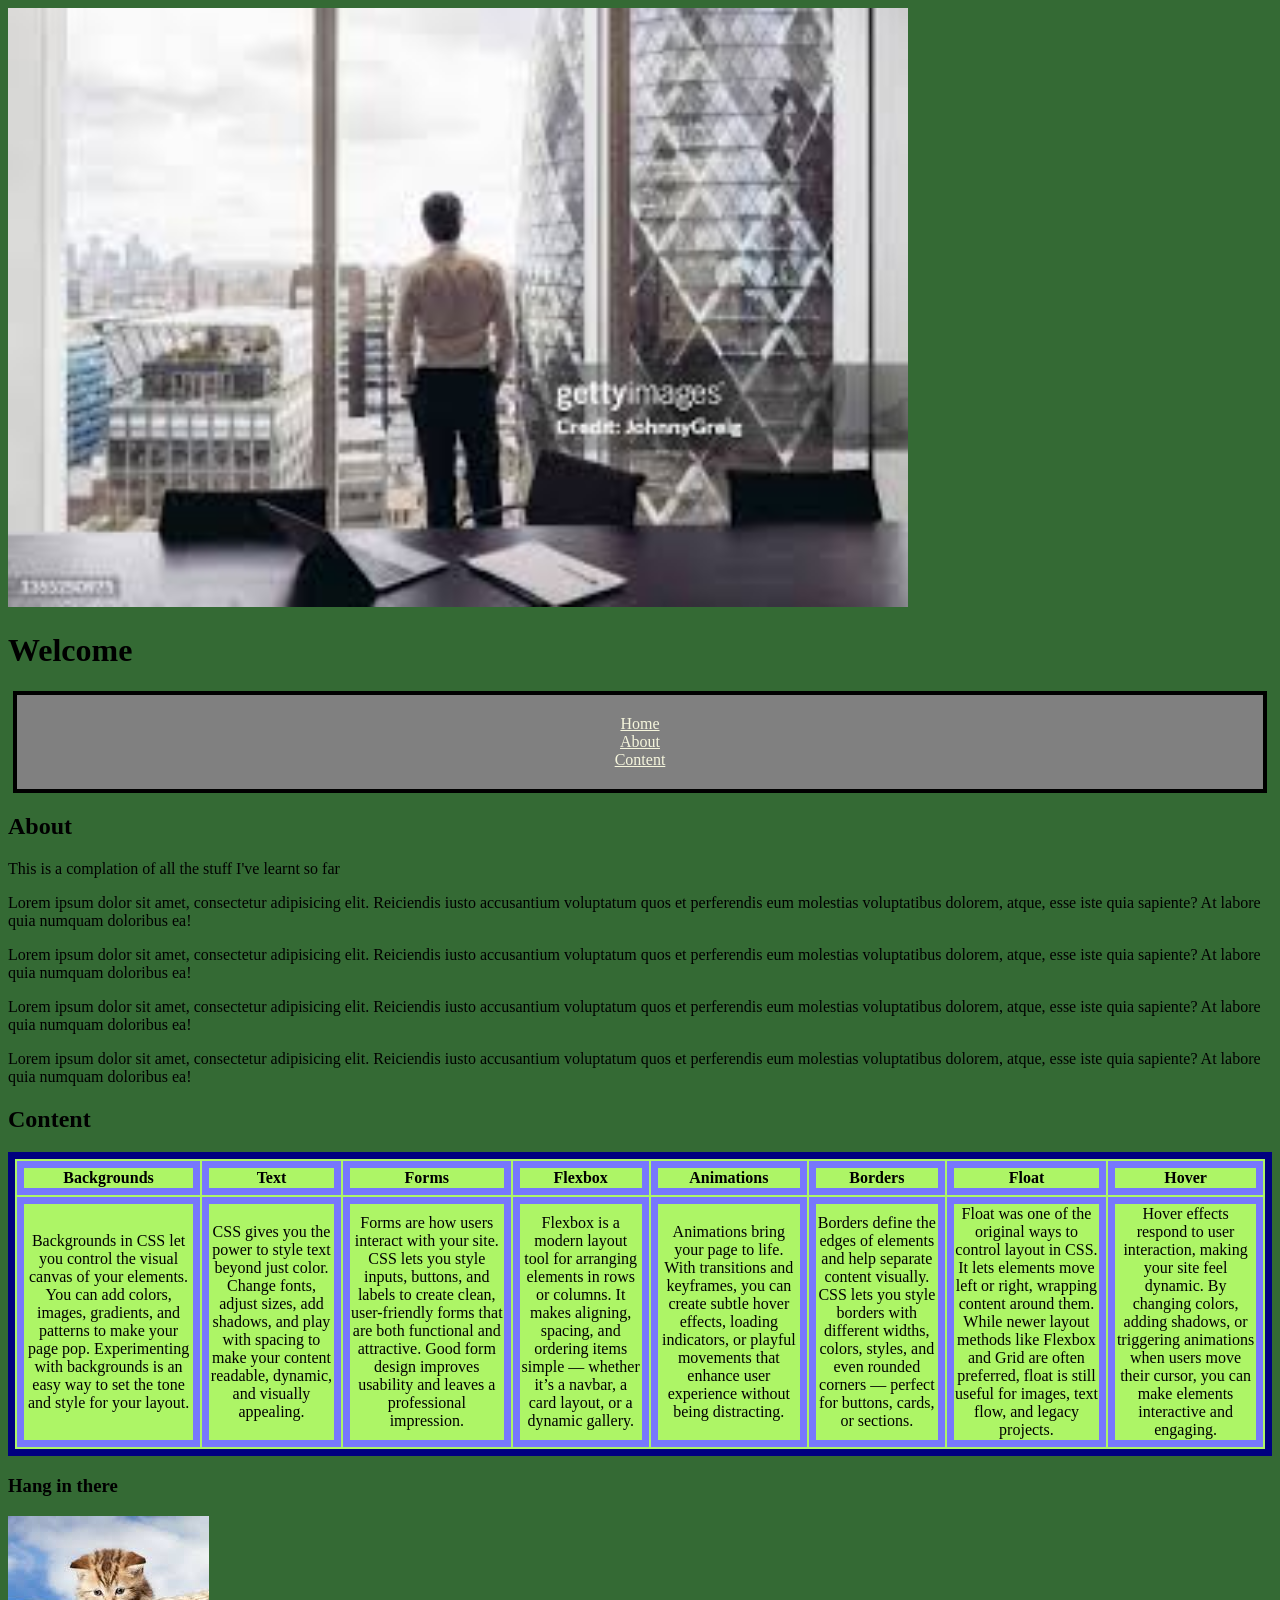
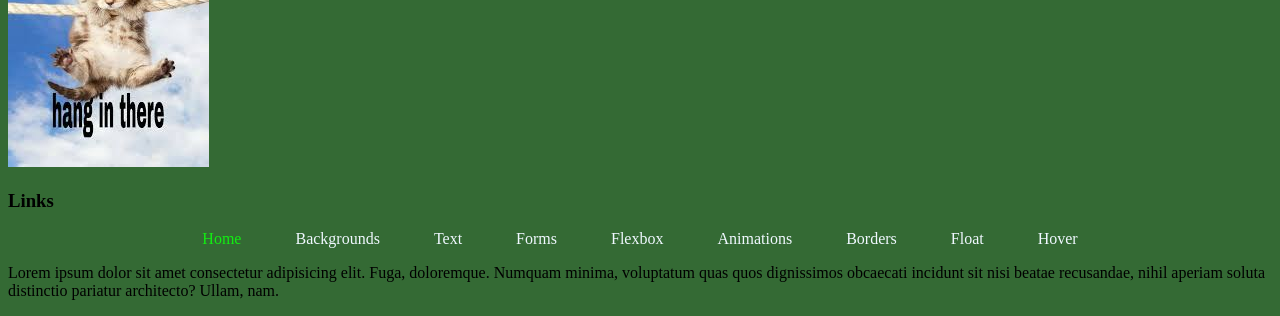
<file: Index.html>
<!DOCTYPE html>
<html lang="en">
<head>
    <meta charset="UTF-8">
    <meta name="viewport" content="width=device-width, initial-scale=1.0">
    <link rel="stylesheet" href="showcase.css">
    <link rel="shortcut icon" href="Images/Ham.jpg" type="jpg">
    <title>Showcase</title>
</head>
<body>
    <header>
<img id="banner" src="Images/office.jpg" alt="Man looking out office window">
<h1 id="p1">Welcome</h1>
<div>
    <nav>
        <ul>
           <a href="#p1"> <li>Home</li></a>
           <a href="#p2"> <li>About</li></a>
            <a href="#p3"><li>Content</li></a>
        </ul>
    </nav>
</div>
</header>
<main>
    <h2 id="p2">About</h2>
    <p>This is a complation of all the stuff I've learnt so far</p>
    <p>Lorem ipsum dolor sit amet, consectetur adipisicing elit. Reiciendis iusto accusantium voluptatum quos et perferendis eum molestias voluptatibus dolorem, atque, esse iste quia sapiente? At labore quia numquam doloribus ea!</p>
     <p>Lorem ipsum dolor sit amet, consectetur adipisicing elit. Reiciendis iusto accusantium voluptatum quos et perferendis eum molestias voluptatibus dolorem, atque, esse iste quia sapiente? At labore quia numquam doloribus ea!</p>
      <p>Lorem ipsum dolor sit amet, consectetur adipisicing elit. Reiciendis iusto accusantium voluptatum quos et perferendis eum molestias voluptatibus dolorem, atque, esse iste quia sapiente? At labore quia numquam doloribus ea!</p>
       <p>Lorem ipsum dolor sit amet, consectetur adipisicing elit. Reiciendis iusto accusantium voluptatum quos et perferendis eum molestias voluptatibus dolorem, atque, esse iste quia sapiente? At labore quia numquam doloribus ea!</p>
    <h2 id="p3">Content</h2>
    <table>
        <tr>
            <th>Backgrounds</th>
            <th>Text</th>
            <th>Forms</th>
            <th>Flexbox</th>
            <th>Animations</th>
            <th>Borders</th>
            <th>Float</th>
            <th>Hover</th>
        </tr>
        <tr>
            <td class="table d">Backgrounds in CSS let you control the visual canvas of your elements. You can add colors, images, gradients, and patterns to make your page pop. Experimenting with backgrounds is an easy way to set the tone and style for your layout.</td>
            <td class="table d">CSS gives you the power to style text beyond just color. Change fonts, adjust sizes, add shadows, and play with spacing to make your content readable, dynamic, and visually appealing.</td>
            <td class="table d">Forms are how users interact with your site. CSS lets you style inputs, buttons, and labels to create clean, user-friendly forms that are both functional and attractive. Good form design improves usability and leaves a professional impression.</td>
            <td class="table d">Flexbox is a modern layout tool for arranging elements in rows or columns. It makes aligning, spacing, and ordering items simple — whether it’s a navbar, a card layout, or a dynamic gallery.</td>
            <td class="table d">Animations bring your page to life. With transitions and keyframes, you can create subtle hover effects, loading indicators, or playful movements that enhance user experience without being distracting.</td>
            <td class="table d">Borders define the edges of elements and help separate content visually. CSS lets you style borders with different widths, colors, styles, and even rounded corners — perfect for buttons, cards, or sections.</td>
            <td class="table d">Float was one of the original ways to control layout in CSS. It lets elements move left or right, wrapping content around them. While newer layout methods like Flexbox and Grid are often preferred, float is still useful for images, text flow, and legacy projects.</td>
            <td class="table d">Hover effects respond to user interaction, making your site feel dynamic. By changing colors, adding shadows, or triggering animations when users move their cursor, you can make elements interactive and engaging.</td>
        </tr>
    </table>
    <h3 id="p4">Hang in there</h3>
    <img src="Images/hang in there cat.jpg" alt="Hang in there cat">
    <h3>Links</h3>
    <div class="pagination">
        <a href="Index.html" class="active">Home</a>
        <a href="Backgroundshtml.html">Backgrounds</a>
        <a href="Text.html"> Text</a>	 		 	 	 	
        <a href="Forms.html">Forms</a>
         <a href="Flexbox.html">Flexbox </a>
        <a href="Animations.html">Animations</a>
        <a href="Borders.html">Borders</a>
         <a href="Float.html">Float</a>
         <a href="Hover.html">Hover</a>
    </div>
</main>
<footer>
    <p>Lorem ipsum dolor sit amet consectetur adipisicing elit. Fuga, doloremque. Numquam minima, voluptatum quas quos dignissimos obcaecati incidunt sit nisi beatae recusandae, nihil aperiam soluta distinctio pariatur architecto? Ullam, nam.</p>
</footer>
    
</body>
</html>
</file>
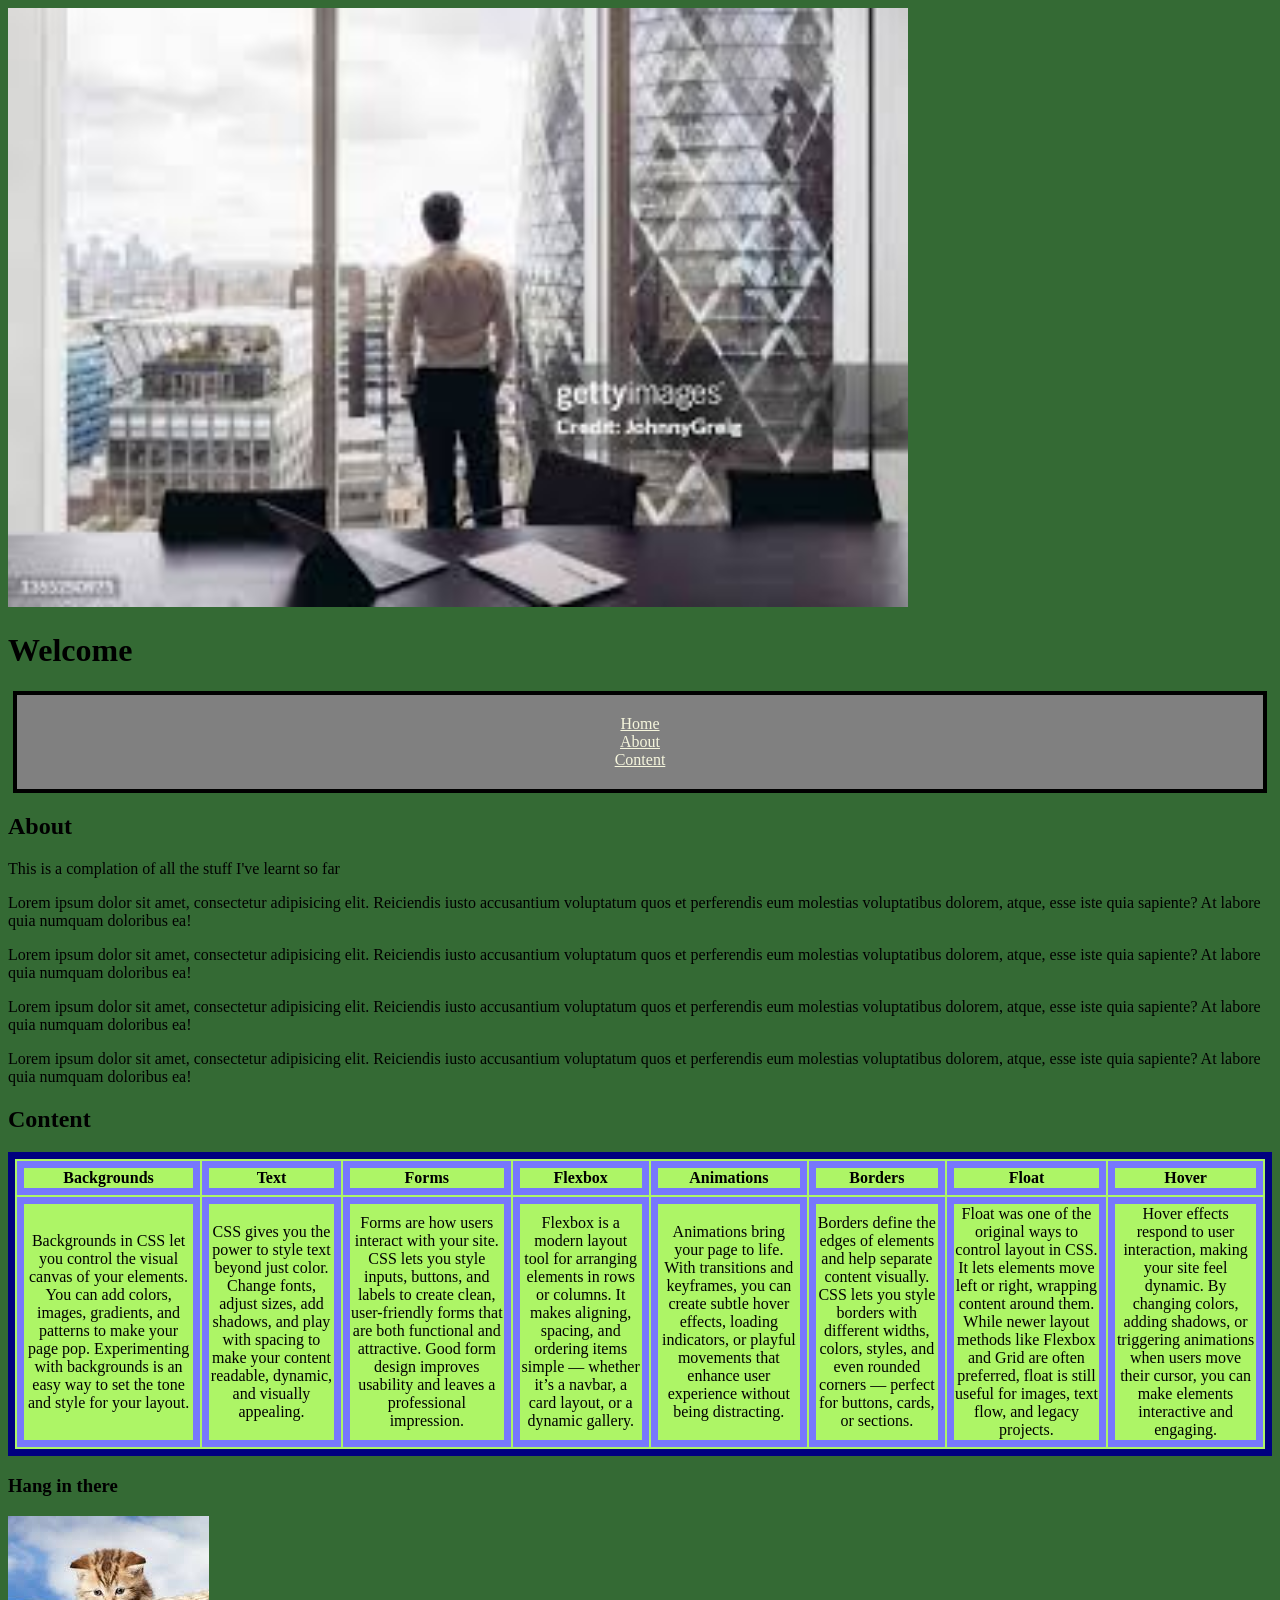
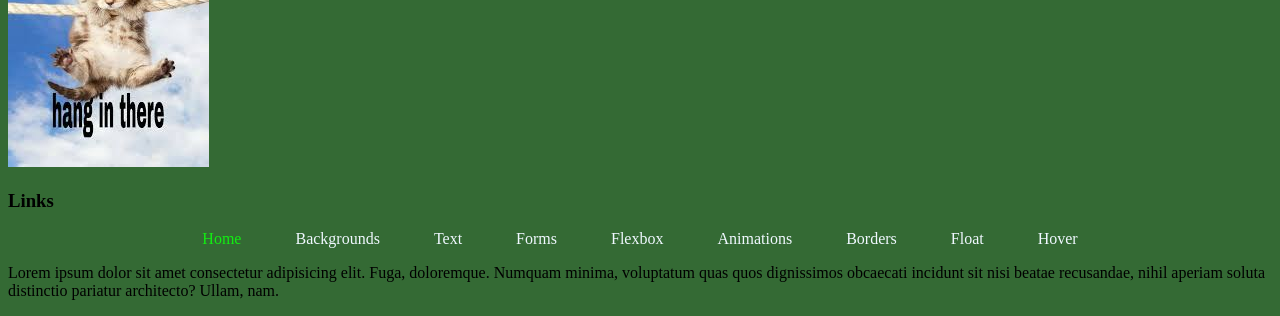
<file: index.html>
<!DOCTYPE html>
<html lang="en">
<head>
    <meta charset="UTF-8">
    <meta name="viewport" content="width=device-width, initial-scale=1.0">
    <link rel="stylesheet" href="showcase.css">
    <link rel="shortcut icon" href="Images/Ham.jpg" type="jpg">
    <title>Showcase</title>
</head>
<body>
    <header>
<img id="banner" src="Images/office.jpg" alt="Man looking out office window">
<h1 id="p1">Welcome</h1>
<div>
    <nav>
        <ul>
           <a href="#p1"> <li>Home</li></a>
           <a href="#p2"> <li>About</li></a>
            <a href="#p3"><li>Content</li></a>
        </ul>
    </nav>
</div>
</header>
<main>
    <h2 id="p2">About</h2>
    <p>This is a complation of all the stuff I've learnt so far</p>
    <p>Lorem ipsum dolor sit amet, consectetur adipisicing elit. Reiciendis iusto accusantium voluptatum quos et perferendis eum molestias voluptatibus dolorem, atque, esse iste quia sapiente? At labore quia numquam doloribus ea!</p>
     <p>Lorem ipsum dolor sit amet, consectetur adipisicing elit. Reiciendis iusto accusantium voluptatum quos et perferendis eum molestias voluptatibus dolorem, atque, esse iste quia sapiente? At labore quia numquam doloribus ea!</p>
      <p>Lorem ipsum dolor sit amet, consectetur adipisicing elit. Reiciendis iusto accusantium voluptatum quos et perferendis eum molestias voluptatibus dolorem, atque, esse iste quia sapiente? At labore quia numquam doloribus ea!</p>
       <p>Lorem ipsum dolor sit amet, consectetur adipisicing elit. Reiciendis iusto accusantium voluptatum quos et perferendis eum molestias voluptatibus dolorem, atque, esse iste quia sapiente? At labore quia numquam doloribus ea!</p>
    <h2 id="p3">Content</h2>
    <table>
        <tr>
            <th>Backgrounds</th>
            <th>Text</th>
            <th>Forms</th>
            <th>Flexbox</th>
            <th>Animations</th>
            <th>Borders</th>
            <th>Float</th>
            <th>Hover</th>
        </tr>
        <tr>
            <td class="table d">Backgrounds in CSS let you control the visual canvas of your elements. You can add colors, images, gradients, and patterns to make your page pop. Experimenting with backgrounds is an easy way to set the tone and style for your layout.</td>
            <td class="table d">CSS gives you the power to style text beyond just color. Change fonts, adjust sizes, add shadows, and play with spacing to make your content readable, dynamic, and visually appealing.</td>
            <td class="table d">Forms are how users interact with your site. CSS lets you style inputs, buttons, and labels to create clean, user-friendly forms that are both functional and attractive. Good form design improves usability and leaves a professional impression.</td>
            <td class="table d">Flexbox is a modern layout tool for arranging elements in rows or columns. It makes aligning, spacing, and ordering items simple — whether it’s a navbar, a card layout, or a dynamic gallery.</td>
            <td class="table d">Animations bring your page to life. With transitions and keyframes, you can create subtle hover effects, loading indicators, or playful movements that enhance user experience without being distracting.</td>
            <td class="table d">Borders define the edges of elements and help separate content visually. CSS lets you style borders with different widths, colors, styles, and even rounded corners — perfect for buttons, cards, or sections.</td>
            <td class="table d">Float was one of the original ways to control layout in CSS. It lets elements move left or right, wrapping content around them. While newer layout methods like Flexbox and Grid are often preferred, float is still useful for images, text flow, and legacy projects.</td>
            <td class="table d">Hover effects respond to user interaction, making your site feel dynamic. By changing colors, adding shadows, or triggering animations when users move their cursor, you can make elements interactive and engaging.</td>
        </tr>
    </table>
    <h3 id="p4">Hang in there</h3>
    <img src="Images/hang in there cat.jpg" alt="Hang in there cat">
    <h3>Links</h3>
    <div class="pagination">
        <a href="Index.html" class="active">Home</a>
        <a href="Backgroundshtml.html">Backgrounds</a>
        <a href="Text.html"> Text</a>	 		 	 	 	
        <a href="Forms.html">Forms</a>
         <a href="Flexbox.html">Flexbox </a>
        <a href="Animations.html">Animations</a>
        <a href="Borders.html">Borders</a>
         <a href="Float.html">Float</a>
         <a href="Hover.html">Hover</a>
    </div>
</main>
<footer>
    <p>Lorem ipsum dolor sit amet consectetur adipisicing elit. Fuga, doloremque. Numquam minima, voluptatum quas quos dignissimos obcaecati incidunt sit nisi beatae recusandae, nihil aperiam soluta distinctio pariatur architecto? Ullam, nam.</p>
</footer>
    
</body>
</html>
</file>
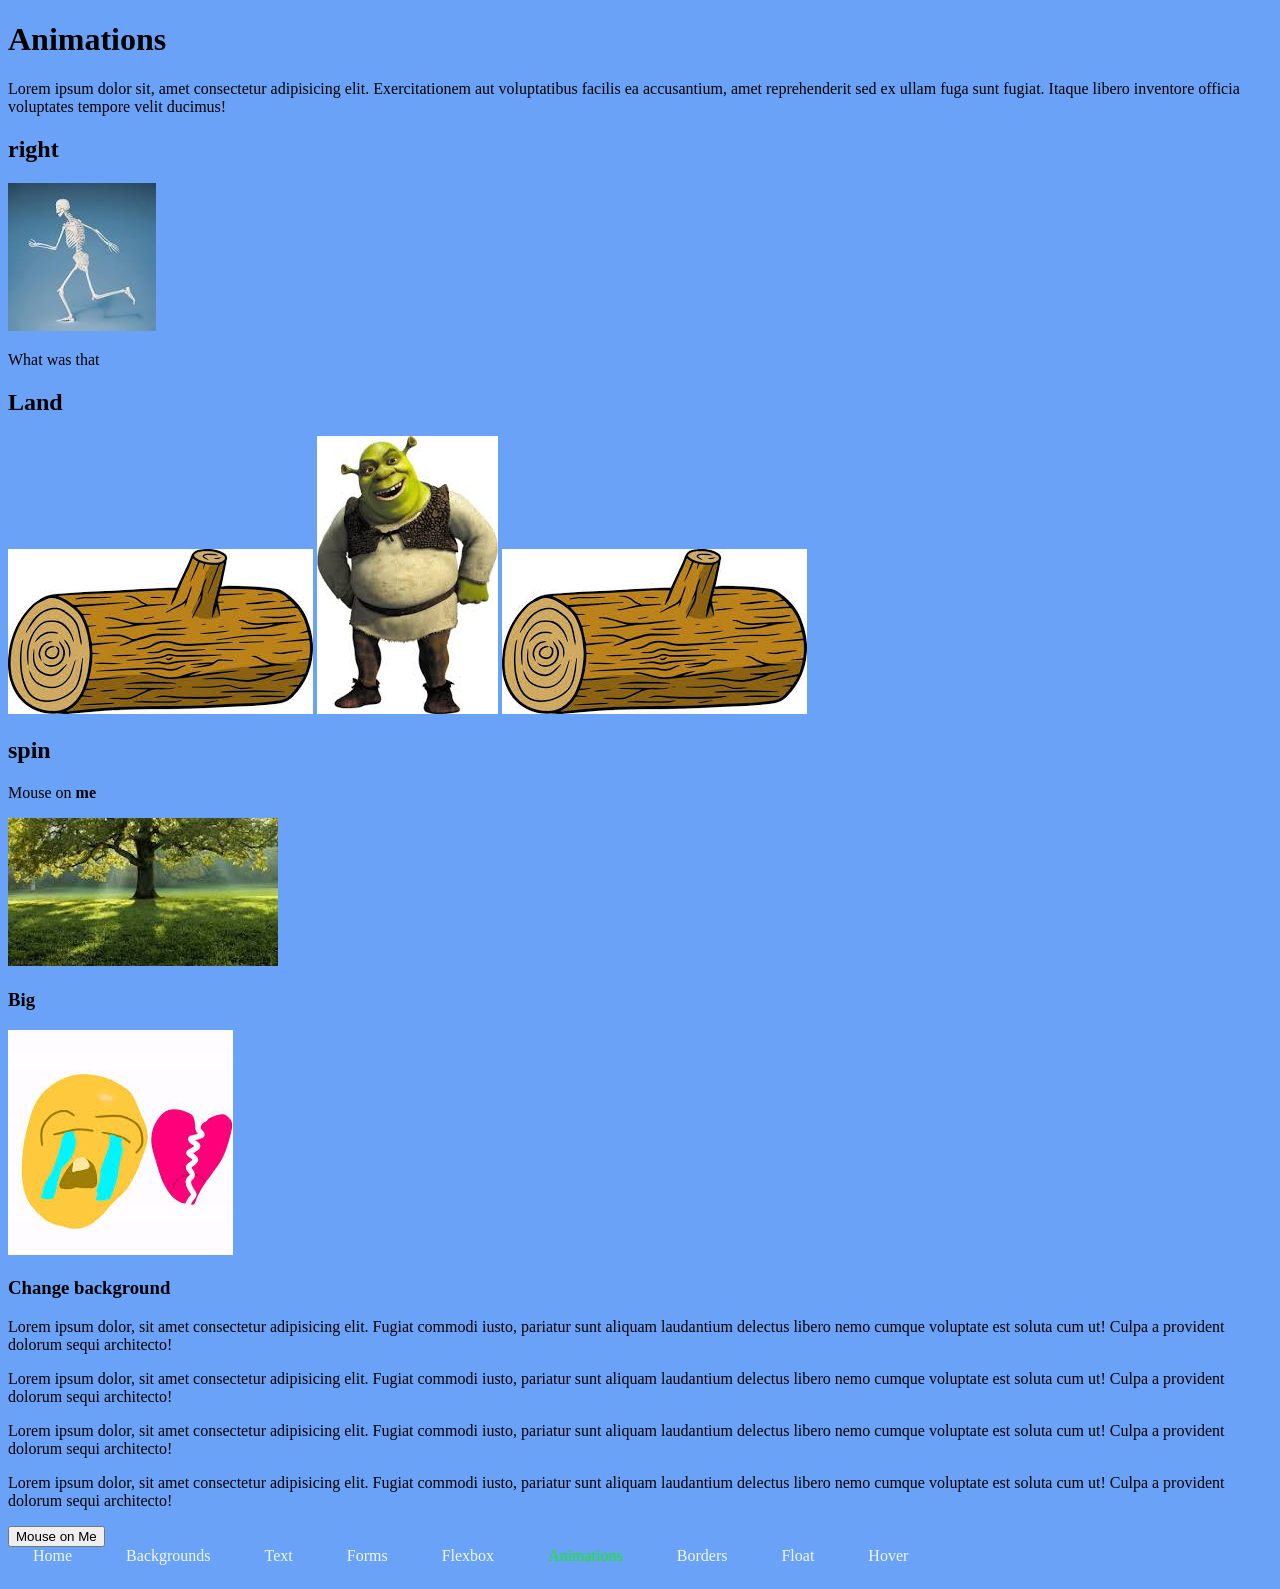
<file: Animations.html>
<!DOCTYPE html>
<html lang="en">
<head><link rel="stylesheet" href="Animations.css">
    <meta charset="UTF-8">
    <meta name="viewport" content="width=device-width, initial-scale=1.0">
    <title>Animations</title>
</head>
<body>
    <h1>Animations</h1>
    <p id="p1">Lorem ipsum dolor sit, amet consectetur adipisicing elit. Exercitationem aut voluptatibus facilis ea accusantium, amet reprehenderit sed ex ullam fuga sunt fugiat. Itaque libero inventore officia voluptates tempore velit ducimus!</p>
    <h2>right</h2>
    <img id="bob" src="Images/skele.jpg" alt="whoa">
    <p>What was that </p>
<h2>Land</h2>
<div>
<img class="logs" src="Images/Log.jpg" alt="log">
<img id="shrek" src="Images/shrek.jpg" alt="bro">
<img class="logs" src="Images/Log.jpg" alt="log">
</div>
<h2>spin</h2>
<p>Mouse on <b>me</b></p>
<img id="t" src="Images/tree.jpg" alt="tree">
<h3>Big</h3>
<img id="c2" src="Images/crine.jpg" alt="crine">
<h3>Change background</h3>
<p>Lorem ipsum dolor, sit amet consectetur adipisicing elit. Fugiat commodi iusto, pariatur sunt aliquam laudantium delectus libero nemo cumque voluptate est soluta cum ut! Culpa a provident dolorum sequi architecto!</p>
<p>Lorem ipsum dolor, sit amet consectetur adipisicing elit. Fugiat commodi iusto, pariatur sunt aliquam laudantium delectus libero nemo cumque voluptate est soluta cum ut! Culpa a provident dolorum sequi architecto!</p>
<p>Lorem ipsum dolor, sit amet consectetur adipisicing elit. Fugiat commodi iusto, pariatur sunt aliquam laudantium delectus libero nemo cumque voluptate est soluta cum ut! Culpa a provident dolorum sequi architecto!</p>
<p>Lorem ipsum dolor, sit amet consectetur adipisicing elit. Fugiat commodi iusto, pariatur sunt aliquam laudantium delectus libero nemo cumque voluptate est soluta cum ut! Culpa a provident dolorum sequi architecto!</p>
<button id="m2">Mouse on Me</button>
 <div class="pagination">
        <a href="Index.html" >Home</a>
        <a href="Backgroundshtml.html">Backgrounds</a>
        <a href="Text.html"> Text</a>	 		 	 	 	
        <a href="Forms.html">Forms</a>
         <a href="Flexbox.html">Flexbox </a>
        <a href="Animations.html"class="active">Animations</a>
        <a href="Borders.html">Borders</a>
         <a href="Float.html">Float</a>
         <a href="Hover.html">Hover</a>
    </div>
</body>
</html>
</file>
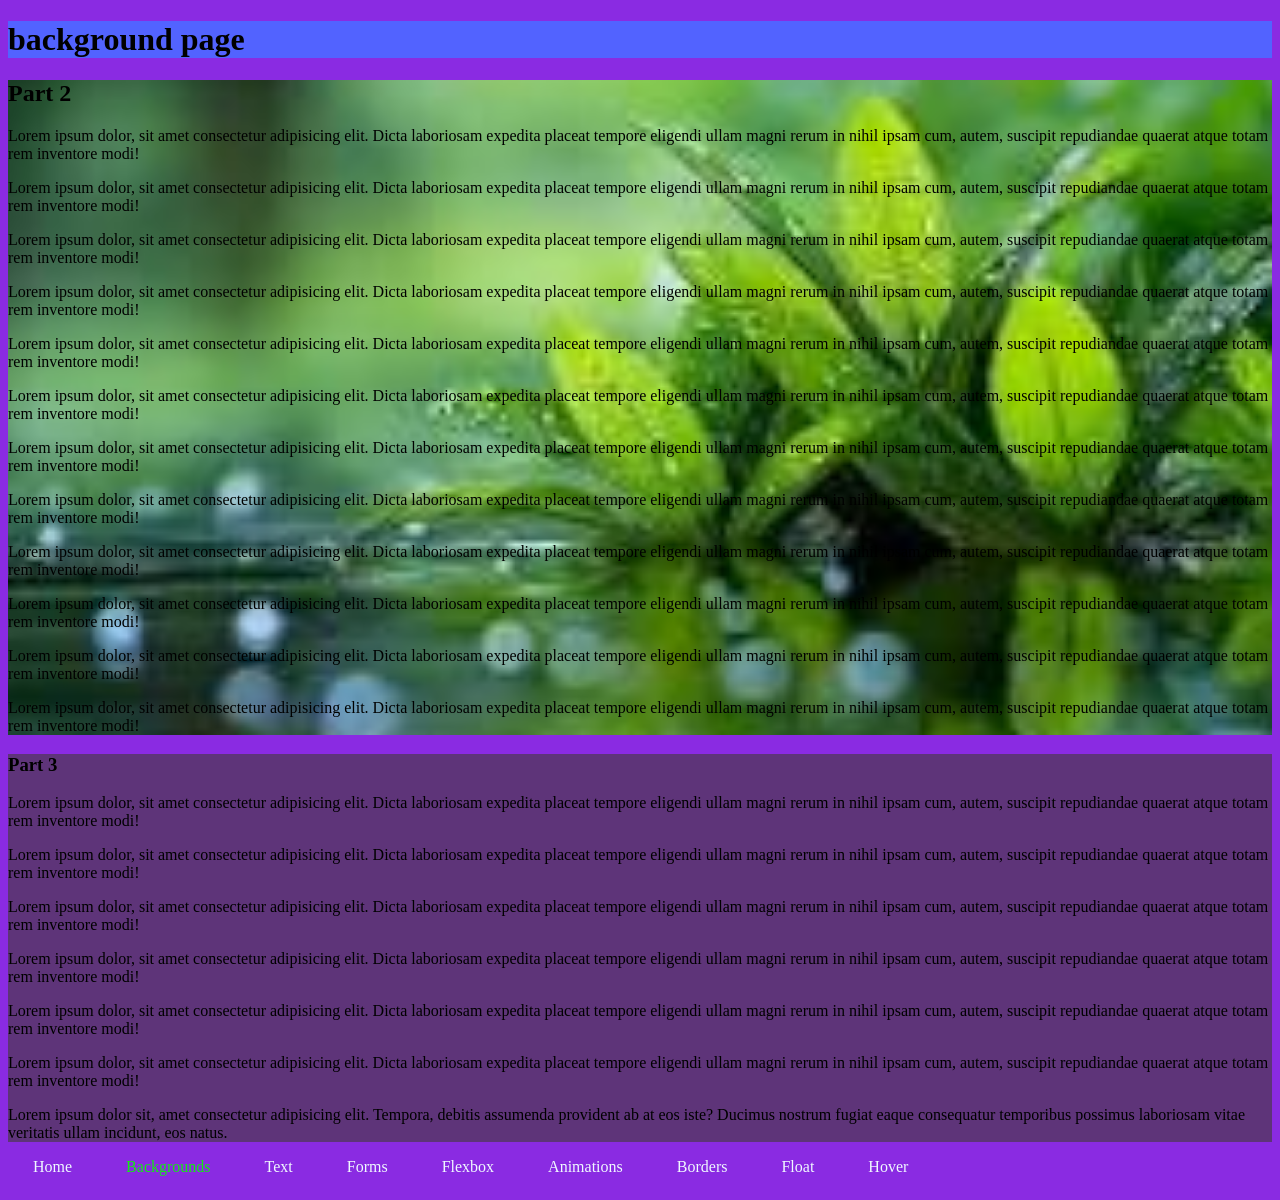
<file: Backgroundshtml.html>
<!DOCTYPE html>
<html lang="en">
<head>
    <link rel="stylesheet" href="backgrounds.css">
    <meta charset="UTF-8">
    <meta name="viewport" content="width=device-width, initial-scale=1.0">
    <title>Backgrounds</title>
</head>
<body><header><h1>background page</h1></header>
    <main>
        <h2>Part 2</h2>
        <p>Lorem ipsum dolor, sit amet consectetur adipisicing elit. Dicta laboriosam expedita placeat tempore eligendi ullam magni rerum in nihil ipsam cum, autem, suscipit repudiandae quaerat atque totam rem inventore modi!</p>
         <p>Lorem ipsum dolor, sit amet consectetur adipisicing elit. Dicta laboriosam expedita placeat tempore eligendi ullam magni rerum in nihil ipsam cum, autem, suscipit repudiandae quaerat atque totam rem inventore modi!</p>
          <p>Lorem ipsum dolor, sit amet consectetur adipisicing elit. Dicta laboriosam expedita placeat tempore eligendi ullam magni rerum in nihil ipsam cum, autem, suscipit repudiandae quaerat atque totam rem inventore modi!</p>
           <p>Lorem ipsum dolor, sit amet consectetur adipisicing elit. Dicta laboriosam expedita placeat tempore eligendi ullam magni rerum in nihil ipsam cum, autem, suscipit repudiandae quaerat atque totam rem inventore modi!</p>
            <p>Lorem ipsum dolor, sit amet consectetur adipisicing elit. Dicta laboriosam expedita placeat tempore eligendi ullam magni rerum in nihil ipsam cum, autem, suscipit repudiandae quaerat atque totam rem inventore modi!</p>
             <p>Lorem ipsum dolor, sit amet consectetur adipisicing elit. Dicta laboriosam expedita placeat tempore eligendi ullam magni rerum in nihil ipsam cum, autem, suscipit repudiandae quaerat atque totam rem inventore modi!</p>
                  <p>Lorem ipsum dolor, sit amet consectetur adipisicing elit. Dicta laboriosam expedita placeat tempore eligendi ullam magni rerum in nihil ipsam cum, autem, suscipit repudiandae quaerat atque totam rem inventore modi!</p>
         <p>Lorem ipsum dolor, sit amet consectetur adipisicing elit. Dicta laboriosam expedita placeat tempore eligendi ullam magni rerum in nihil ipsam cum, autem, suscipit repudiandae quaerat atque totam rem inventore modi!</p>
          <p>Lorem ipsum dolor, sit amet consectetur adipisicing elit. Dicta laboriosam expedita placeat tempore eligendi ullam magni rerum in nihil ipsam cum, autem, suscipit repudiandae quaerat atque totam rem inventore modi!</p>
           <p>Lorem ipsum dolor, sit amet consectetur adipisicing elit. Dicta laboriosam expedita placeat tempore eligendi ullam magni rerum in nihil ipsam cum, autem, suscipit repudiandae quaerat atque totam rem inventore modi!</p>
            <p>Lorem ipsum dolor, sit amet consectetur adipisicing elit. Dicta laboriosam expedita placeat tempore eligendi ullam magni rerum in nihil ipsam cum, autem, suscipit repudiandae quaerat atque totam rem inventore modi!</p>
             <p>Lorem ipsum dolor, sit amet consectetur adipisicing elit. Dicta laboriosam expedita placeat tempore eligendi ullam magni rerum in nihil ipsam cum, autem, suscipit repudiandae quaerat atque totam rem inventore modi!</p>
    </main>
    <footer>     
        <h3>Part 3</h3>
        <p>Lorem ipsum dolor, sit amet consectetur adipisicing elit. Dicta laboriosam expedita placeat tempore eligendi ullam magni rerum in nihil ipsam cum, autem, suscipit repudiandae quaerat atque totam rem inventore modi!</p>
         <p>Lorem ipsum dolor, sit amet consectetur adipisicing elit. Dicta laboriosam expedita placeat tempore eligendi ullam magni rerum in nihil ipsam cum, autem, suscipit repudiandae quaerat atque totam rem inventore modi!</p>
          <p>Lorem ipsum dolor, sit amet consectetur adipisicing elit. Dicta laboriosam expedita placeat tempore eligendi ullam magni rerum in nihil ipsam cum, autem, suscipit repudiandae quaerat atque totam rem inventore modi!</p>
           <p>Lorem ipsum dolor, sit amet consectetur adipisicing elit. Dicta laboriosam expedita placeat tempore eligendi ullam magni rerum in nihil ipsam cum, autem, suscipit repudiandae quaerat atque totam rem inventore modi!</p>
            <p>Lorem ipsum dolor, sit amet consectetur adipisicing elit. Dicta laboriosam expedita placeat tempore eligendi ullam magni rerum in nihil ipsam cum, autem, suscipit repudiandae quaerat atque totam rem inventore modi!</p>
             <p>Lorem ipsum dolor, sit amet consectetur adipisicing elit. Dicta laboriosam expedita placeat tempore eligendi ullam magni rerum in nihil ipsam cum, autem, suscipit repudiandae quaerat atque totam rem inventore modi!</p>
        <p>Lorem ipsum dolor sit, amet consectetur adipisicing elit. Tempora, debitis assumenda provident ab at eos iste? Ducimus nostrum fugiat eaque consequatur temporibus possimus laboriosam vitae veritatis ullam incidunt, eos natus.</p>
    </footer>
     <div class="pagination">
        <a href="Index.html" >Home</a>
        <a href="Backgroundshtml.html"class="active">Backgrounds</a>
        <a href="Text.html"> Text</a>	 		 	 	 	
        <a href="Forms.html">Forms</a>
         <a href="Flexbox.html">Flexbox </a>
        <a href="Animations.html">Animations</a>
        <a href="Borders.html">Borders</a>
         <a href="Float.html">Float</a>
         <a href="Hover.html">Hover</a>
    </div>
    </div>
    
</body>
</html>
</file>
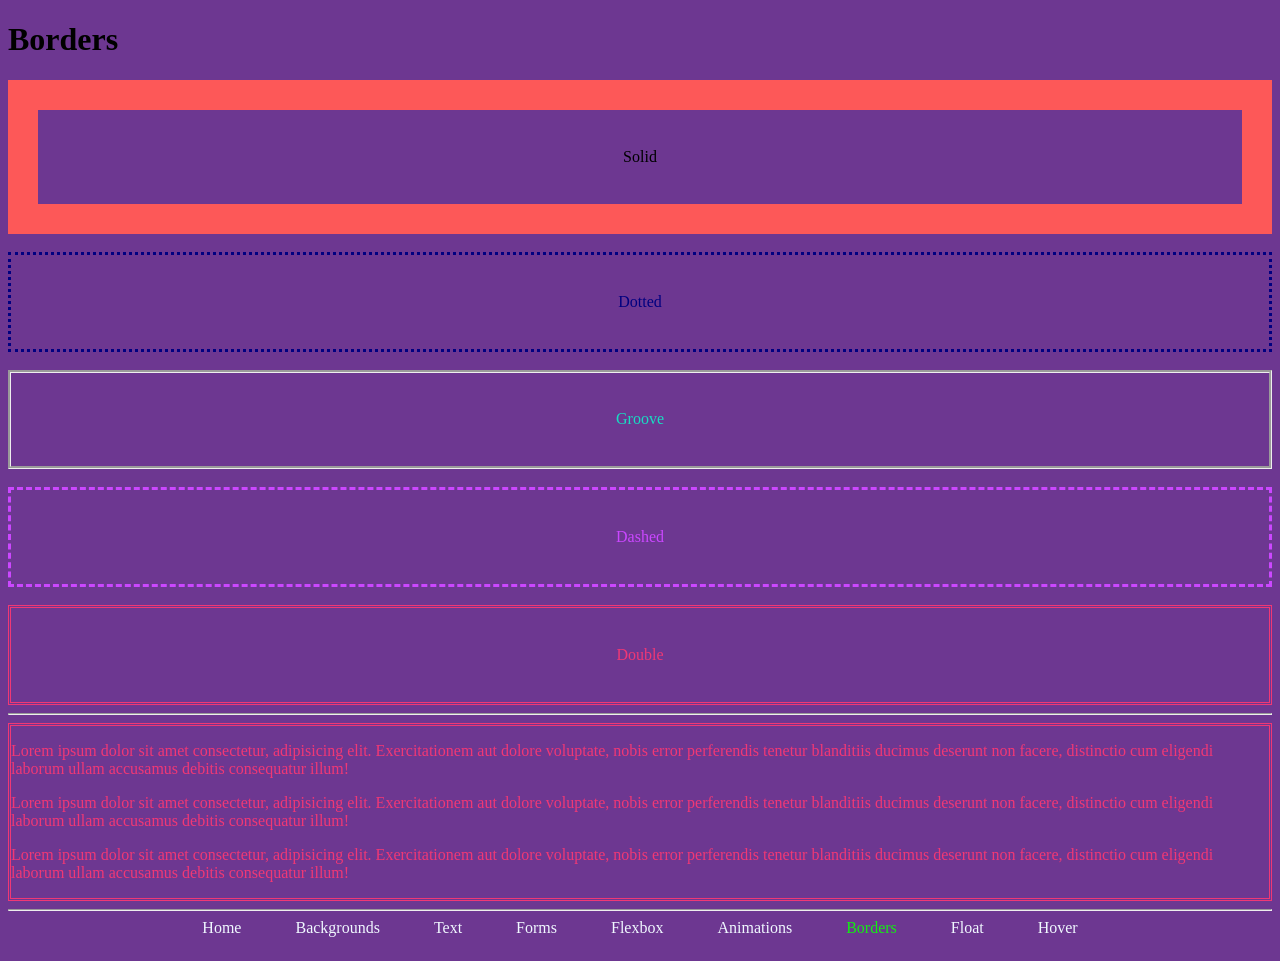
<file: Borders.html>
<!DOCTYPE html>
<html lang="en">
<head>
    <link rel="stylesheet" href="Borders.css
    ">
    <meta charset="UTF-8">
    <meta name="viewport" content="width=device-width, initial-scale=1.0">
    <title>Borders</title>
</head>
<body>
    <h1>Borders</h1>
    <div class="bor" id="b1">
        Solid
    </div>
    <br>
    <div class="bor" id="b2">
        Dotted
    </div>
    <br>
    <div class="bor" id="b3">
        Groove
    </div>
    <br>
    <div class="bor" id="b4">
        Dashed
    </div>
    <br>
    <div class="bor" id="b5">
        Double
    </div>
    <hr>
    <div id="b5">
        <p>Lorem ipsum dolor sit amet consectetur, adipisicing elit. Exercitationem aut dolore voluptate, nobis error perferendis tenetur blanditiis ducimus deserunt non facere, distinctio cum eligendi laborum ullam accusamus debitis consequatur illum!</p>
        <p>Lorem ipsum dolor sit amet consectetur, adipisicing elit. Exercitationem aut dolore voluptate, nobis error perferendis tenetur blanditiis ducimus deserunt non facere, distinctio cum eligendi laborum ullam accusamus debitis consequatur illum!</p>
        <p>Lorem ipsum dolor sit amet consectetur, adipisicing elit. Exercitationem aut dolore voluptate, nobis error perferendis tenetur blanditiis ducimus deserunt non facere, distinctio cum eligendi laborum ullam accusamus debitis consequatur illum!</p>
    </div>
    <hr>
     <div class="pagination">
        <a href="Index.html" >Home</a>
        <a href="Backgroundshtml.html">Backgrounds</a>
        <a href="Text.html"> Text</a>	 		 	 	 	
        <a href="Forms.html">Forms</a>
         <a href="Flexbox.html">Flexbox </a>
        <a href="Animations.html">Animations</a>
        <a href="Borders.html"class="active">Borders</a>
         <a href="Float.html">Float</a>
         <a href="Hover.html">Hover</a>
    </div>
</body>
</html>
</file>
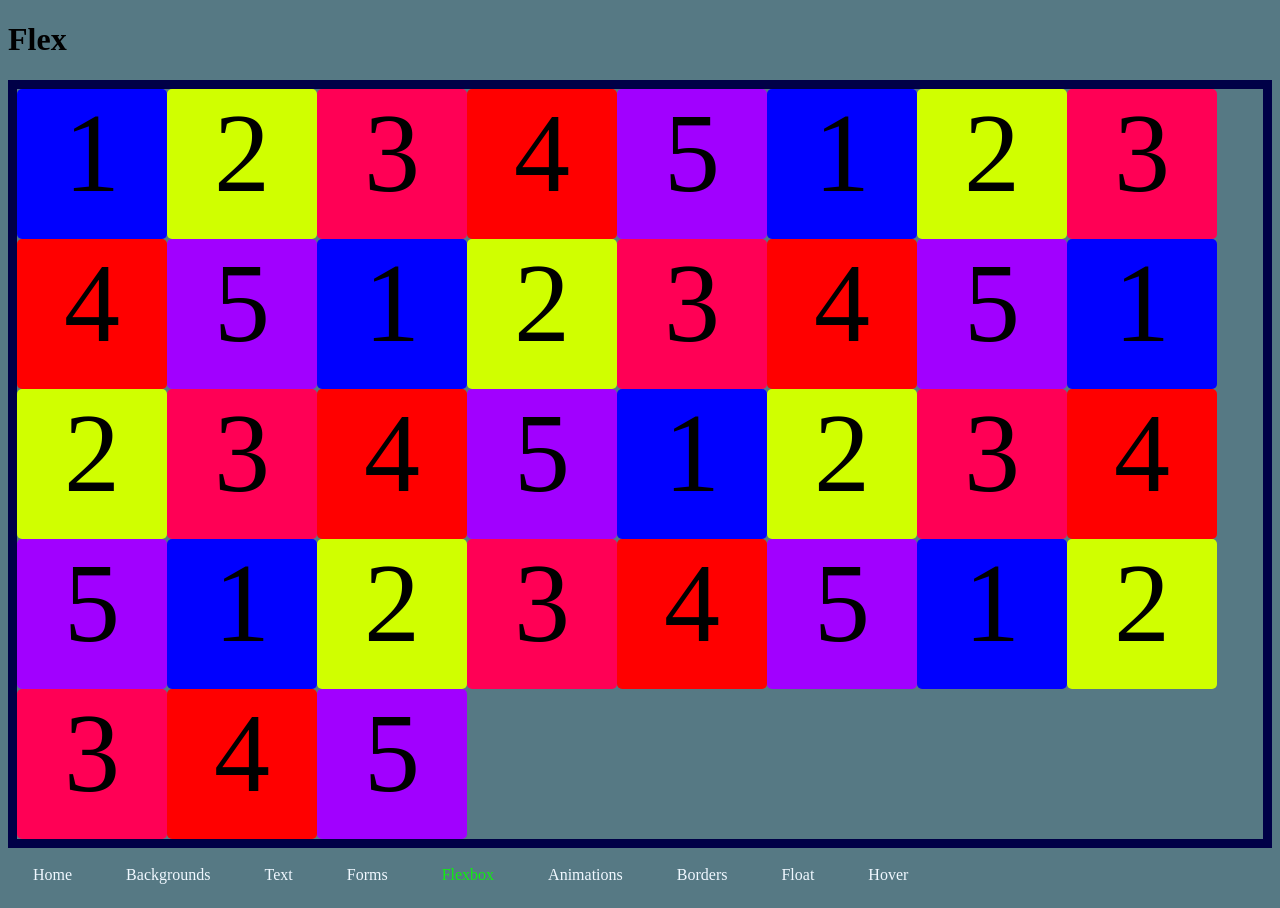
<file: Flexbox.html>
<!DOCTYPE html>
<html lang="en">
<head>
    <link rel="stylesheet" href="Flex.css">
    <meta charset="UTF-8">
    <meta name="viewport" content="width=device-width, initial-scale=1.0">
    <title>Flexbox</title>
</head>
<body>
    <h1>Flex</h1>
    <div class="cbox">
        <div class="box" id="box1">1</div>
        <div class="box" id="box2">2</div>
        <div class="box" id="box3">3</div>
        <div class="box" id="box4">4</div>
        <div class="box" id="box5">5</div>
          <div class="box" id="box1">1</div>
        <div class="box" id="box2">2</div>
        <div class="box" id="box3">3</div>
        <div class="box" id="box4">4</div>
        <div class="box" id="box5">5</div>
          <div class="box" id="box1">1</div>
        <div class="box" id="box2">2</div>
        <div class="box" id="box3">3</div>
        <div class="box" id="box4">4</div>
        <div class="box" id="box5">5</div>
          <div class="box" id="box1">1</div>
        <div class="box" id="box2">2</div>
        <div class="box" id="box3">3</div>
        <div class="box" id="box4">4</div>
        <div class="box" id="box5">5</div>
          <div class="box" id="box1">1</div>
        <div class="box" id="box2">2</div>
        <div class="box" id="box3">3</div>
        <div class="box" id="box4">4</div>
        <div class="box" id="box5">5</div>
          <div class="box" id="box1">1</div>
        <div class="box" id="box2">2</div>
        <div class="box" id="box3">3</div>
        <div class="box" id="box4">4</div>
        <div class="box" id="box5">5</div>
          <div class="box" id="box1">1</div>
        <div class="box" id="box2">2</div>
        <div class="box" id="box3">3</div>
        <div class="box" id="box4">4</div>
        <div class="box" id="box5">5</div>
    </div>
    <br>

    <div class="pagination">
        <a href="Index.html">Home</a>
        <a href="Backgroundshtml.html">Backgrounds</a>
        <a href="Text.html"> Text</a>	 		 	 	 	
        <a href="Forms.html">Forms</a>
         <a href="Flexbox.html"class="active">Flexbox </a>
        <a href="Animations.html">Animations</a>
        <a href="Borders.html">Borders</a>
         <a href="Float.html" >Float</a>
         <a href="Hover.html">Hover</a>
    </div>
    
</body>
</html>
</file>
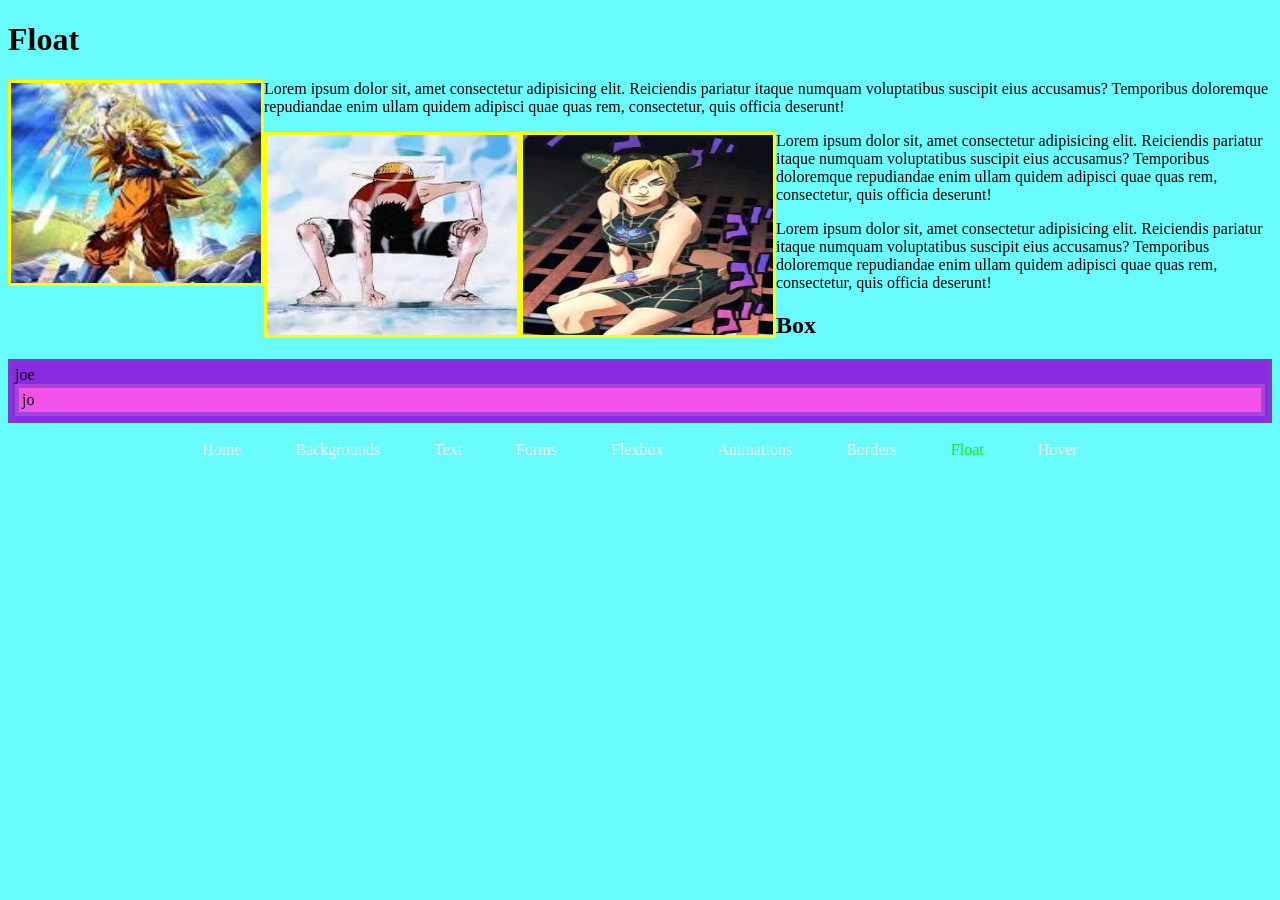
<file: Float.html>
<!DOCTYPE html>
<html lang="en">
<head>
    <link rel="stylesheet" href="Float.css">
    <meta charset="UTF-8">
    <meta name="viewport" content="width=device-width, initial-scale=1.0">
    <title>Float</title>
</head>
<body>
    <h1>Float</h1>
    <img src="Images/ssj3.jpg" alt="goku ssj3">
    <p>Lorem ipsum dolor sit, amet consectetur adipisicing elit. Reiciendis pariatur itaque numquam voluptatibus suscipit eius accusamus? Temporibus doloremque repudiandae enim ullam quidem adipisci quae quas rem, consectetur, quis officia deserunt!</p>
    <img src="Images/gear2.jpeg" alt="luffy"> <img src="Images/jol.jpg" alt="">
    <p>Lorem ipsum dolor sit, amet consectetur adipisicing elit. Reiciendis pariatur itaque numquam voluptatibus suscipit eius accusamus? Temporibus doloremque repudiandae enim ullam quidem adipisci quae quas rem, consectetur, quis officia deserunt!</p>
    <p>Lorem ipsum dolor sit, amet consectetur adipisicing elit. Reiciendis pariatur itaque numquam voluptatibus suscipit eius accusamus? Temporibus doloremque repudiandae enim ullam quidem adipisci quae quas rem, consectetur, quis officia deserunt!</p>
    <h2>Box</h2>
    <div class="Box" id="b1">
        joe
        <div class="Box" id="b2">
            jo
        </div>
    </div>
    <br>
    
    

     <div class="pagination">
        <a href="Index.html">Home</a>
        <a href="Backgroundshtml.html">Backgrounds</a>
        <a href="Text.html"> Text</a>	 		 	 	 	
        <a href="Forms.html">Forms</a>
         <a href="Flexbox.html">Flexbox </a>
        <a href="Animations.html">Animations</a>
        <a href="Borders.html">Borders</a>
         <a href="Float.html" class="active">Float</a>
         <a href="Hover.html">Hover</a>
    </div>
</body>
</html>
</file>
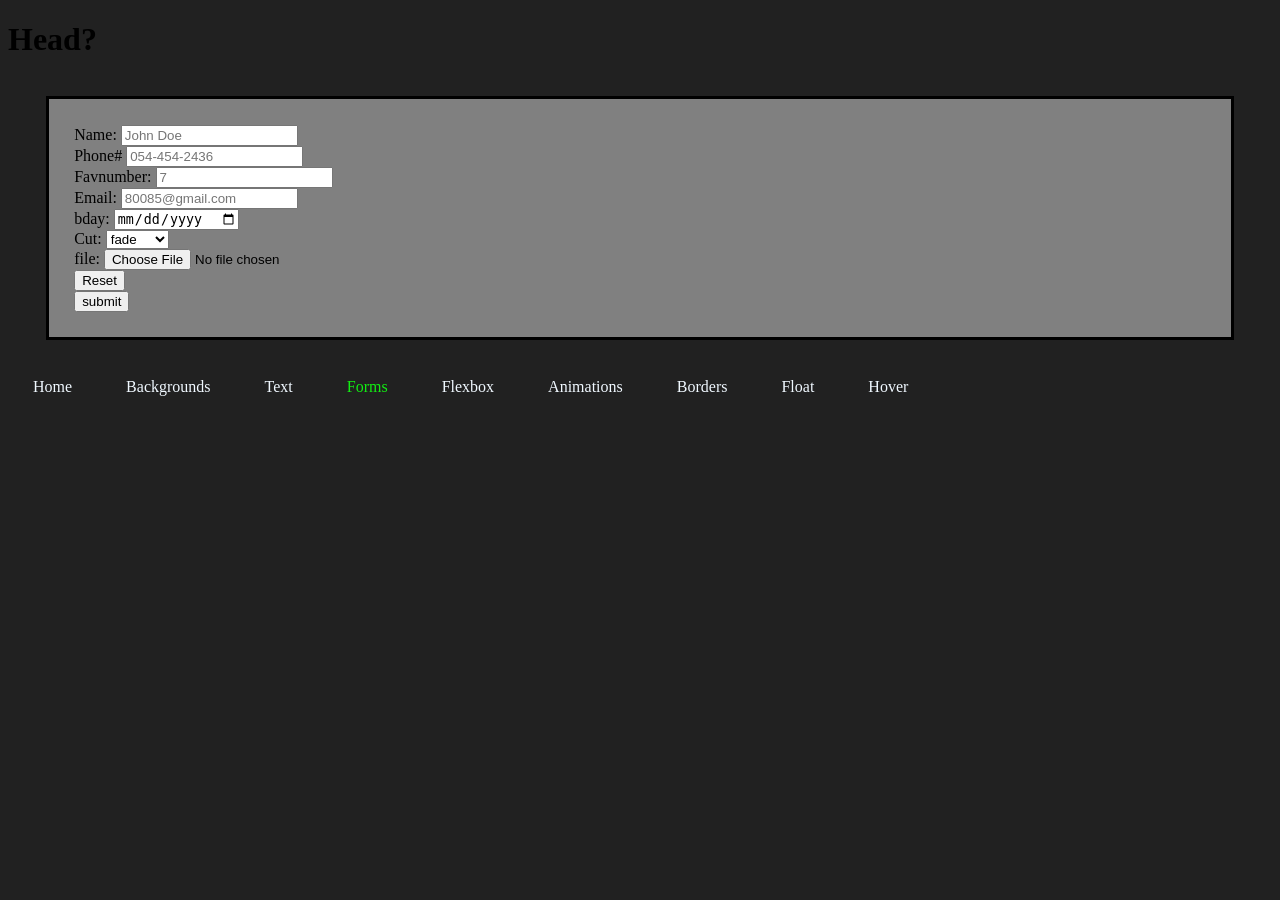
<file: Forms.html>
<!DOCTYPE html>
<html lang="en">
<head>
    <link rel="stylesheet" href="Forms.css">
    <meta charset="UTF-8">
    <meta name="viewport" content="width=device-width, initial-scale=1.0">
    <title>Forms</title>
</head>
<body><h1>Head?</h1>
    <div id="dih">
      <form action="post" enctype="multipart/form-data"></form>  
    <label for="Name">Name:</label>
    <input type="text" placeholder="John Doe" required>
    <br>
    <label for="Phone#">Phone#</label>
    <input type="tel" name="Phone#" id="Phone#" placeholder="054-454-2436" pattern="[0-9]{3}-[0-9]{3}-[0-9]{4}">
    <br>
    <label for="Favnumber">Favnumber:</label>
    <input type="number" name="favnumber" id="number"  placeholder="7" required>
    <br>
    <label for="Email">Email:</label>
    <input type="email" name="email" id="email" placeholder="80085@gmail.com">
    <br>
    <label for="bday">bday:</label>
    <input type="date" name="bday" id="bday">
    <br>
    <label for="cut">Cut:</label>
    <select name="cut" id="cut">
        <option value="fade">fade</option>
        <option value="dreads">dreads</option>
        <option value="">bald</option>
        <option value="uncut">uncut</option>
    </select>
    <br>
    <label for="file">file:</label>
    <input type="file" name="file" id="file" accept="image/jpg image/png">
    <br>
    <input type="reset" >
    <br>
    <input type="submit" value="submit">
    </div>

     <div class="pagination">
        <a href="Index.html" >Home</a>
        <a href="Backgroundshtml.html">Backgrounds</a>
        <a href="Text.html"> Text</a>	 		 	 	 	
        <a href="Forms.html"class="active">Forms</a>
         <a href="Flexbox.html">Flexbox </a>
        <a href="Animations.html">Animations</a>
        <a href="Borders.html">Borders</a>
         <a href="Float.html">Float</a>
         <a href="Hover.html">Hover</a>
    </div>
    </div>
</main>
    
</body>
</html>
</file>
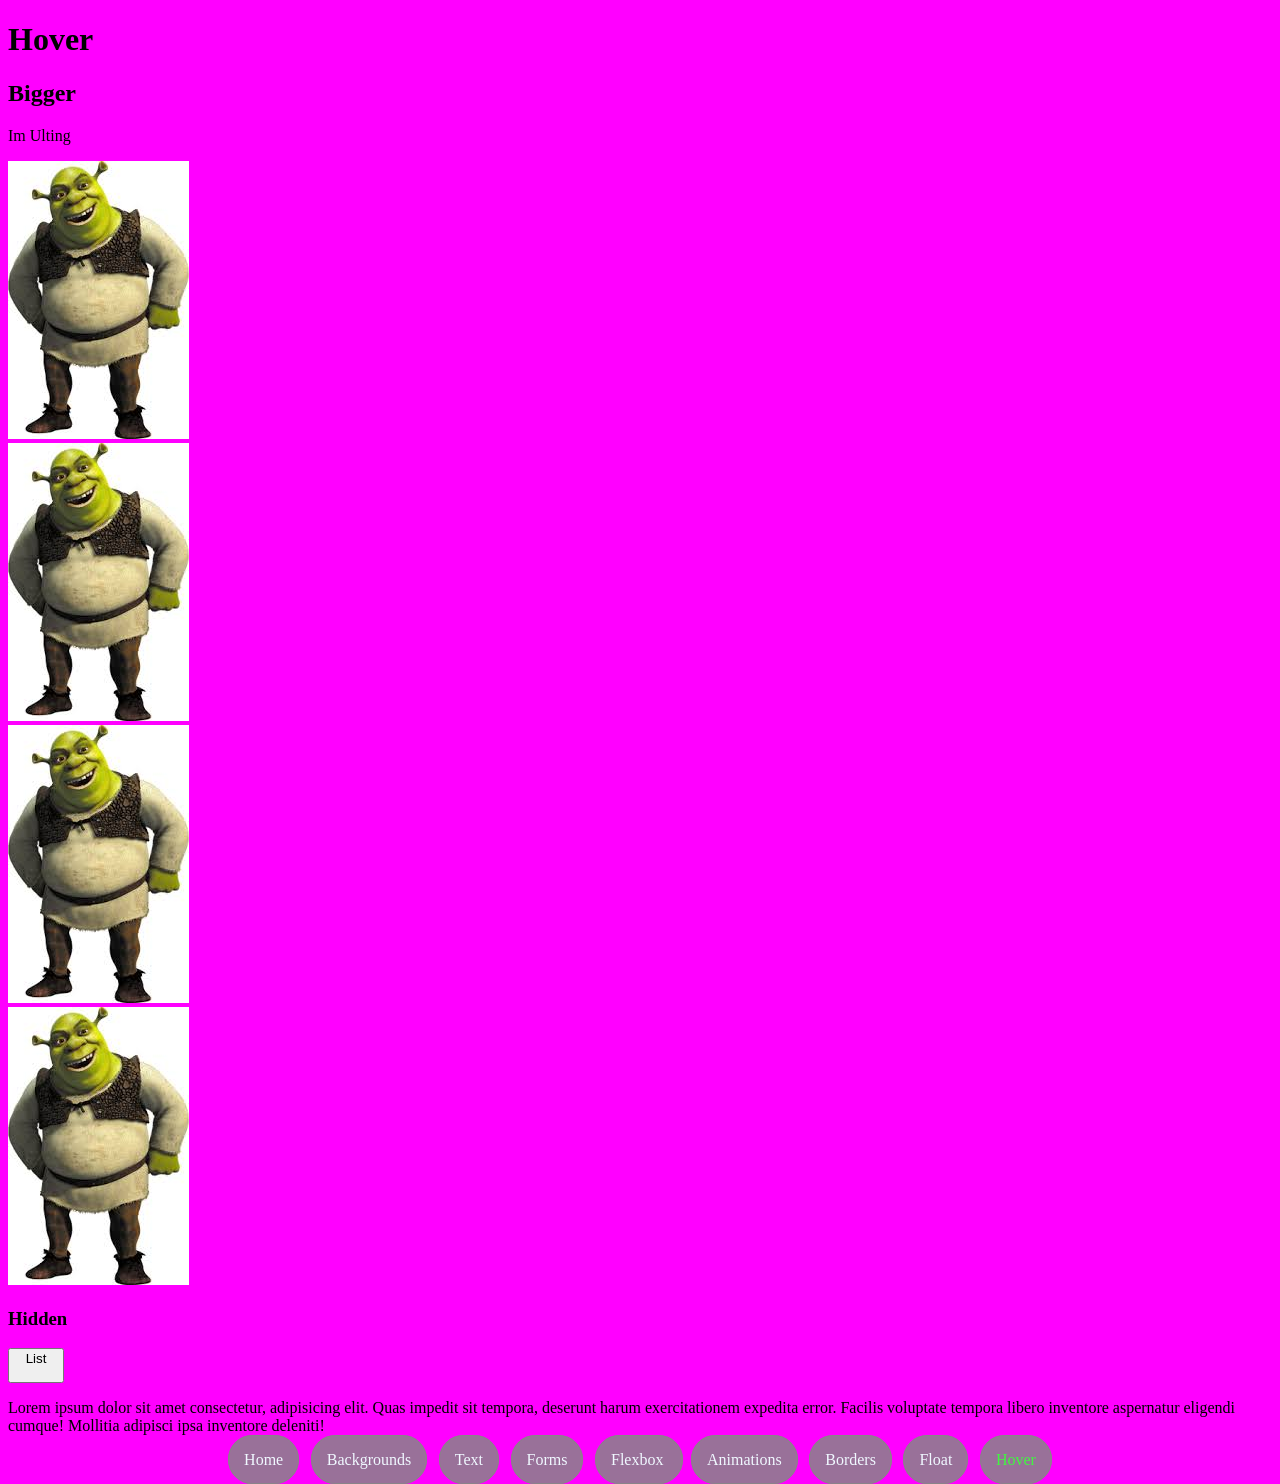
<file: Hover.html>
<!DOCTYPE html>
<html lang="en">
<head>
    <link rel="stylesheet" href="Hover.css">
    <meta charset="UTF-8">
    <meta name="viewport" content="width=device-width, initial-scale=1.0">
    <title>Hover</title>
</head>
<body>
    <h1>Hover</h1>
    <h2>Bigger</h2>
    <p>Im Ulting</p>
    <img src="Images/shrek.jpg" alt="shrek">
    <br>
    <img src="Images/shrek.jpg" alt="shrek">
    <br>
    <img src="Images/shrek.jpg" alt="shrek">
    <br>
    <img src="Images/shrek.jpg" alt="shrek">
    
    <br>
    <h3>Hidden</h3>
    <button>List<ul>
        <li class="Hidden">Bo</li>
        <li class="Hidden">Gppfy</li>
        <li class="Hidden">Poe</li>
    </ul></button>
    <p>Lorem ipsum dolor sit amet consectetur, adipisicing elit. Quas impedit sit tempora, deserunt harum exercitationem expedita error. Facilis voluptate tempora libero inventore aspernatur eligendi cumque! Mollitia adipisci ipsa inventore deleniti!</p>
    
     <div class="pagination">
        <a href="Index.html" >Home</a>
        <a href="Backgroundshtml.html">Backgrounds</a>
        <a href="Text.html"> Text</a>	 		 	 	 	
        <a href="Forms.html">Forms</a>
         <a href="Flexbox.html">Flexbox </a>
        <a href="Animations.html">Animations</a>
        <a href="Borders.html">Borders</a>
         <a href="Float.html">Float</a>
         <a href="Hover.html"class="active">Hover</a>
    </div>
</body>
</html>
</file>
<file: showcase.css>
#banner{
    width: 100vb;
}
body{
    background-color: hsl(120, 34%, 31%)
}
nav ul{
    text-decoration: none;
    border: 4px solid black;
    text-align: center;
    padding: 20px;
    list-style-type: none;
    margin: 5px;
    background-color: grey;
}
nav a{
    color: beige;
    display: block;
}
nav a:hover{
    font-size: 1.5em;
    background-color: rgb(0, 255, 136);
    color: white;
}
p{
    font-family: 'Times New Roman', Times, serif;
}
table{
    border: 7px solid navy;
    text-align: center;
    background-color: hsl(90, 88%, 68%);
}
th{
    border: 7px solid hsl(240, 97%, 73%);
}
td{
    border: 7px solid hsl(240, 97%, 73%);
}

.pagination{
    text-align: center;
    
}
.pagination a{
   text-decoration: none;
   color: aliceblue;
   padding: 25px;
}
.pagination a.active{
    color: hsl(120, 86%, 50%);
}

.pagination a:hover:not(.active){
    color: rgb(192, 192, 192);
}
</file>
<file: Animations.css>
p{
    animation-name: colorsw;
    animation-duration: 5s;
    animation-iteration-count: infinite;
}
@keyframes colorsw{
    0%{color: hsl(0, 0%, 0%);}
    25%{color: hsl(0, 28%, 22%);}
    50%{color: hsl(0, 46%, 21%);}
    75%{color: hsl(0, 62%, 32%);}
    100%{color: hsl(0, 89%, 45%);}
}

#bob{
    animation-name: slideleft;
    animation-duration: 1s;
}
@keyframes slideleft{
    from{transform: translateX(1000%);}
}
div{
    display: inline-block;
}
.logs{
    animation-name: log;
    animation-duration: 5s;
    
}
@keyframes log{
    from{transform: translateX(200%);}
}

#shrek{
    animation-name: jump;
    animation-duration: 5s;
}
@keyframes jump{
    from{transform: translateY(-250%);}
}

#t:hover{
    animation-name: tww;
    animation-duration: 1s;
    animation-iteration-count: infinite;
}
     
 @keyframes tww{
    50%{transform:rotateZ(360deg);}
}

#c2{
    
    animation-name: c3;
    animation-duration: 2s;
    animation-iteration-count: infinite;

}

@keyframes c3{
    50%{transform: scale(120%);}
}

#m2{
    display: block;
}
#m2:hover{
    padding: 1%;
    animation-name: m3;
    animation-duration: 6s;
    animation-iteration-count: infinite;

}
@keyframes m3{
    0%{background-color: aquamarine;}
    10%{background-color: blue;}
    40%{background-color: blueviolet;}
    60%{background-color: chartreuse;}
    87%{background-color: firebrick;}
    100%{background-color: gold;}
}

body{
    background-color: hsl(216, 90%, 69%);
    animation-name: bo;
    animation-duration: 5s;
    animation-iteration-count: infinite;
}

@keyframes bo{
    0%{background-color: hsl(216, 90%, 69%);}
    50%{background-color: rgb(105, 105, 248);}
}

.pagination a{
   text-decoration: none;
   color: aliceblue;
   padding: 25px;
}
.pagination a.active{
    color: hsl(120, 86%, 50%);
}

.pagination a:hover:not(.active){
    color: rgb(192, 192, 192);
}
</file>
<file: backgrounds.css>
main{background-image: url(Images/droplets.jpg);
    background-repeat: no-repeat;
    background-position: center;
    background-size: cover;
    background-attachment: fixed;
}
header{
    background-color: hsl(234, 100%, 66%);
}
footer{
    background-color: color-mix(in srgb, hsl(276, 85%, 68%) 50%, rgb(0, 0, 0) 50%);
}
body{
    background-color: blueviolet;
}

.pagination a{
   text-decoration: none;
   color: aliceblue;
   padding: 25px;
}
.pagination a.active{
    color: hsl(120, 86%, 50%);
}

.pagination a:hover:not(.active){
    color: rgb(192, 192, 192);
}
</file>
<file: Borders.css>
body{
    background-color: hsla(276, 65%, 31%, 0.877);
}

.bor{
     border: 30px solid black; padding: 3%; text-align: center;
}

#b1{
    border: 30px solid  hsl(0, 98%, 67%) ;
}

#b2{
    border: dotted; color: hsl(240, 100%, 25%);
}

#b3{
    border: groove; color: hsl(172, 80%, 48%);
}

#b4{
    border: dashed; color: hsl(283, 100%, 64%);
}

#b5{
    border: double; color: hsl(340, 86%, 58%);
}

.pagination{
    text-align: center;
    
}
.pagination a{
   text-decoration: none;
   color: aliceblue;
   padding: 25px;
}
.pagination a.active{
    color: hsl(120, 86%, 50%);
}

.pagination a:hover:not(.active){
    color: rgb(192, 192, 192);
}
</file>
<file: Flex.css>
.cbox{
    border: 9px hsl(240, 100%, 14%) solid;
   display: flex;
   flex-wrap: wrap;
   align-content:flex-start ;

   }

.box{
    border: 3px;
    width: 150px;
    height: 150px;
    text-align: center;
    font-size: 7em;
    border-radius: 5px;
}

#box1{
    background-color: hsl(240, 100%, 50%);
}

#box2{
    background-color: hsl(71, 100%, 50%);
}

#box3{
    background-color: hsl(340, 100%, 50%);
}

#box4{
    background-color: hsl(0, 100%, 50%);
}

#box5{
    background-color: hsl(278, 100%, 50%);
}

.pagination a{
   text-decoration: none;
   color: aliceblue;
   padding: 25px;
}
.pagination a.active{
    color: hsl(120, 86%, 50%);
}

.pagination a:hover:not(.active){
    color: rgb(192, 192, 192);
}

body{
    background-color: hsla(195, 97%, 14%, 0.664);
}
</file>
<file: Float.css>
body{
    background-color: hsl(180, 96%, 70%);
}

img{
    float: left; border: 3px solid yellow; width: 250px; height: 200px;
}

.Box{
    border: 4px solid rgba(119, 67, 204, 0.637);
}

#b1{
    padding: 3px; background-color: blueviolet; position: sticky;
}

#b2{
    padding: 3px; position: relative; background-color: hsl(303, 84%, 63%);
}

.pagination{
    text-align: center;
    
}
.pagination a{
   text-decoration: none;
   color: aliceblue;
   padding: 25px;
}
.pagination a.active{
    color: hsl(120, 86%, 50%);
}

.pagination a:hover:not(.active){
    color: rgb(192, 192, 192);
}
</file>
<file: Forms.css>
#dih{
    border: 3px hsl(0, 0%, 0%) solid;
    background-color: hsl(0, 0%, 50%);
    padding: 2%;
    margin: 3%;
    word-spacing: 5%;
}
body{
    background-color: hsl(0, 0%, 13%);
}

.pagination a{
   text-decoration: none;
   color: aliceblue;
   padding: 25px;
}
.pagination a.active{
    color: hsl(120, 86%, 50%);
}

.pagination a:hover:not(.active){
    color: rgb(192, 192, 192);
}
</file>
<file: Hover.css>
body{
    background-color: rgb(255, 0, 255);
}

p:hover{text-align: center; color: red; display: block;border: 10px solid hsl(78, 83%, 60%);
    height: 50px; text-size-adjust: 2em;
}

img:hover{color: aqua;float: right;

}

button{
    display: block;
}

button:hover .Hidden{
    display: block;
}

.Hidden{
    display: none;
}

.pagination{
    text-align: center;
    
}
.pagination a{
   text-decoration: none;
   color: aliceblue;
   padding: 15px;
   border: 1px solid hsla(0, 0%, 53%, 0.842);
   border-radius: 50px;
   background-color: hsla(0, 0%, 53%, 0.842);
   margin: 0.3%;
}
.pagination a.active{
    color: hsl(120, 92%, 61%);
}

.pagination a:hover:not(.active){
    color: rgb(192, 192, 192);
}
</file>
